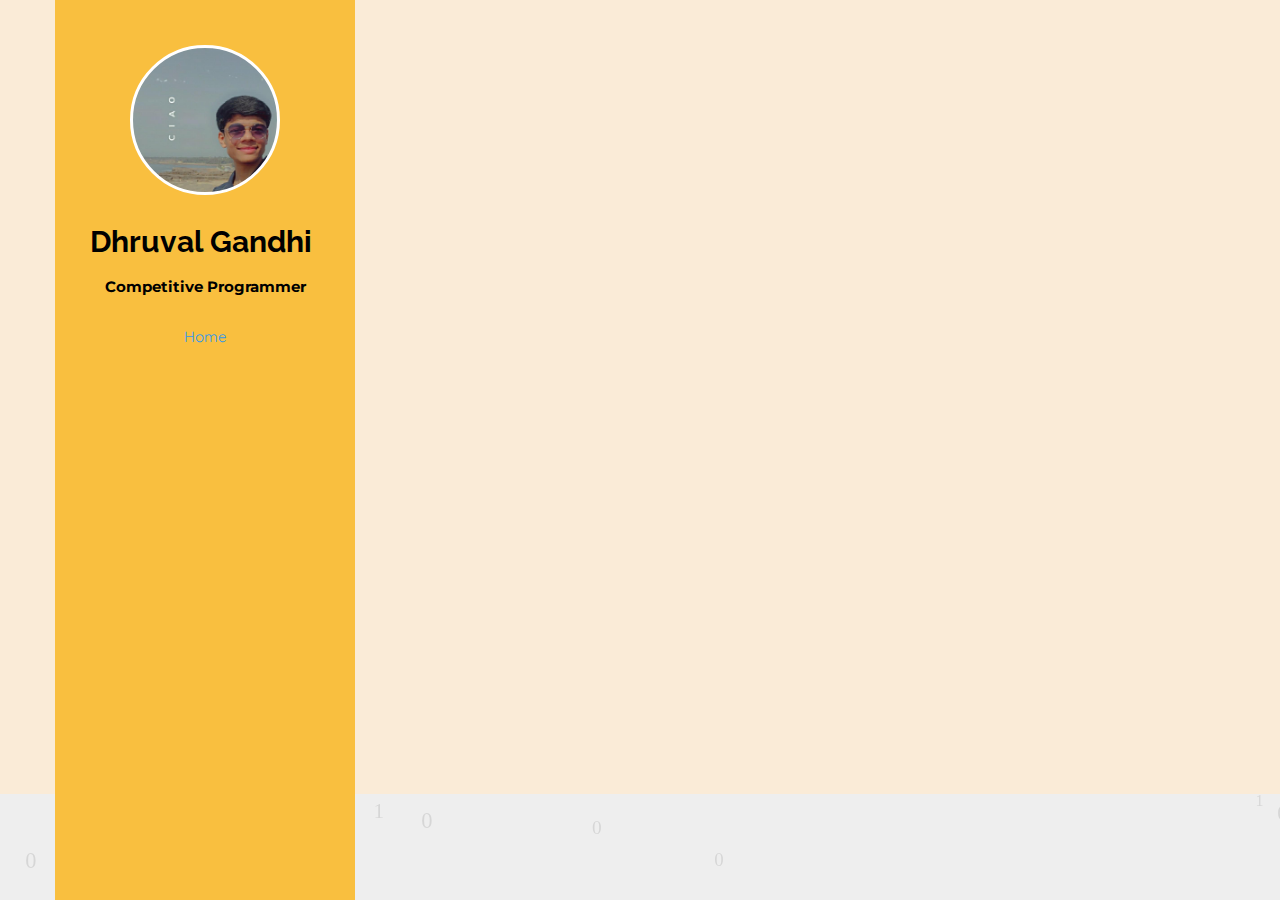
<file: competitiveProgramming.html>
<!DOCTYPE HTML>
<html>
   <head>
      <meta charset="utf-8">
      <meta http-equiv="X-UA-Compatible" content="IE=edge">
      <title>Dhruval Gandhi - Computer Engineer</title>
      <meta name="viewport" content="width=device-width, initial-scale=1">
      <meta name="description" content="Portfolio webpage of Vinay Somawat" />
      <meta name="keywords" content="portfolio,website,personal website,github,projects,computer science and engineering" />
      <meta name="author" content="Vinay Somawat" />
      <!--Social Media icons--> 
      <link rel="stylesheet" href="https://cdnjs.cloudflare.com/ajax/libs/font-awesome/4.7.0/css/font-awesome.min.css">
      <!-- Place favicon.ico and apple-touch-icon.png in the root directory -->
      <link rel="icon" type="image/png" href="logo.png">
      <link href="https://fonts.googleapis.com/css?family=Quicksand:300,400,500,700" rel="stylesheet">
      <link href="https://fonts.googleapis.com/css?family=Playfair+Display:400,400i,700" rel="stylesheet">
      <link href="https://fonts.googleapis.com/css?family=Montserrat|Open+Sans|Raleway&display=swap" rel="stylesheet">
      <!-- Animate.css -->
      <link rel="stylesheet" href="css/animate.css">
      <!-- Bootstrap  -->
      <link rel="stylesheet" href="css/bootstrap.css">
      <!-- Flexslider  -->
      <link rel="stylesheet" href="css/flexslider.css">
      <!-- Flaticons  -->
      <link rel="stylesheet" href="fonts/flaticon/font/flaticon.css">
      <!-- Theme style  -->
      <link rel="stylesheet" href="css/style.css">
      <!-- Modernizr JS -->
      <script src="js/modernizr-2.6.2.min.js"></script>
       <!-----Google adsense code---->
       <script data-ad-client="ca-pub-2147632065762164" async src="https://pagead2.googlesyndication.com/pagead/js/adsbygoogle.js"></script>
   </head>
   <body>
       <canvas id="canvas"></canvas>
      <div id="colorlib-page" style="background-color:antiquewhite;">
         <div class="container-wrap">
            <a href="#" class="js-colorlib-nav-toggle colorlib-nav-toggle" data-toggle="collapse" data-target="#navbar" aria-expanded="false" aria-controls="navbar"><i></i></a> 
            <!----Side bar--->
            <aside id="colorlib-aside" role="complementary" class="border js-fullheight">
               <div class="text-center">
                  <div class="author-img" style="background-image: url(images/me.jpg);"></div>
                  <h1 id="colorlib-logo"><a href="https://dhruval-tech.github.io">Dhruval Gandhi</a></h1>
                  <p><strong>Competitive Programmer</strong></p>
                  <a href="index.html" data-nav-section="Home">Home</a>

               </div>
            </aside>
            <!----- main page--------->
            <div id="colorlib-main">
               <!------Skills---------------->
               <section class="colorlib-skills" data-section="skills">
                  <div class="colorlib-narrow-content">
                     <div class="row">
                        <div class="col-md-6 col-md-offset-3 col-md-pull-3 animate-box" data-animate-effect="fadeInLeft">
                           <!--	<span class="heading-meta">My Specialty</span> -->
                           <h2>Programming Profiles</h2>
                           <hr>
                        </div>
                     </div>
                     <div class="row">
                        <div class="col-md-6 animate-box" data-animate-effect="fadeInLeft">
                           <div class="progress-wrap">
                              <strong>
                                 <a href="https://www.codechef.com/users/dhruval_610">
                                    <p style="color:firebrick">Codechef</p>
                                 </a>
                              </strong>
                           </div>
                        </div>
                        <div class="col-md-6 animate-box" data-animate-effect="fadeInRight">
                           <div class="progress-wrap">
                              <strong>
                                 <a href="https://leetcode.com/dhruvalgandhi2000/">
                                    <p style="color:gray">LeetCode</p>
                                 </a>
                              </strong>
                           </div>
                        </div>
                        <div class="col-md-6 animate-box" data-animate-effect="fadeInRight">
                           <div class="progress-wrap">
                              <strong>
                                 <a href=https://codeforces.com/profile/dhruval610">
                                    <p style="color:blue">Codeforces</p>
                                 </a>
                              </strong>
                           </div>
                        </div>
                        <div class="col-md-6 animate-box" data-animate-effect="fadeInRight">
                           <div class="progress-wrap">
                              <strong>
                                 <a href="https://stackoverflow.com/users/10794816/dhruval-gandhi">
                                    <p style="color:darkorange">StackOverflow</p>
                                 </a>
                              </strong>
                           </div>
                        </div>
                        <div class="col-md-6 animate-box" data-animate-effect="fadeInLeft">
                           <div class="progress-wrap">
                              <strong>
                                 <a href="https://auth.geeksforgeeks.org/user/dhruvalgandhi2000/profile">
                                    <p style="color:darkgreen">Geekforgeeks</p>
                                 </a>
                              </strong>
                           </div>
                        </div>
                        <div class="col-md-6 animate-box" data-animate-effect="fadeInRight">
                           <div class="progress-wrap">
                              <strong>
                                 <a href="https://www.hackerearth.com/@dhruval17">
                                    <p style="color:dimgrey">HackerEarth</p>
                                 </a>
                              </strong>
                           </div>
                        </div>
                        <div class="col-md-6 animate-box" data-animate-effect="fadeInLeft">
                           <div class="progress-wrap">
                              <strong>
                                 <a href="https://www.hackerrank.com/dhruval610">
                                    <p style="color:forestgreen">HackerRank</p>
                                 </a>
                              </strong>
                           </div>
                        </div>
                        <div class="col-md-6 animate-box" data-animate-effect="fadeInRight">
                           <div class="progress-wrap">
                              <strong>
                                 <a href="https://github.com/dhruval-tech">
                                    <p style="color:black">GitHub</p>
                                 </a>
                              </strong>
                           </div>
                        </div>
                     </div>
                  </div>
               </section>
               <section class="colorlib-skills" data-section="skills">
                  <div class="colorlib-narrow-content">
                     <div class="row">
                        <div class="col-md-6 col-md-offset-3 col-md-pull-3 animate-box" data-animate-effect="fadeInLeft">
                           <!--	<span class="heading-meta">My Specialty</span> -->
                           <h2>Technical Writing Profiles</h2>
                           <hr>
                        </div>
                     </div>
                     <div class="row">
                        <div class="col-md-6 animate-box" data-animate-effect="fadeInLeft">
                           <div class="progress-wrap">
                              <strong>
                                 <a href="https://www.quora.com/profile/Dhruval-Gandhi-5">
                                    <p style="color:darkred">Quora</p>
                                 </a>
                              </strong>
                           </div>
                        </div>
                        <div class="col-md-6 animate-box" data-animate-effect="fadeInRight">
                           <div class="progress-wrap">
                              <strong>
                                 <a href="https://medium.com/@vinaysomawat">
                                    <p style="color:green">Medium</p>
                                 </a>
                              </strong>
                           </div>
                        </div>
                     </div>
                  </div>
               </section>
                <section class="colorlib-skills" data-section="skills">
                  <div class="colorlib-narrow-content">
                     <div class="row">
                        <div class="col-md-6 col-md-offset-3 col-md-pull-3 animate-box" data-animate-effect="fadeInLeft">
                           <!--	<span class="heading-meta">My Specialty</span> -->
                           <h2>Social Profiles</h2>
                           <hr>
                        </div>
                     </div>
                     <div class="row">
                        <div class="col-md-6 animate-box" data-animate-effect="fadeInRight">
                           <div class="progress-wrap">
                              <strong>
                                 <a href="https://www.linkedin.com/in/dhruval-gandhi-984882193/">
                                    <p style="color:dodgerblue">Linkedin</p>
                                 </a>
                              </strong>
                           </div>
                        </div>
                        <div class="col-md-6 animate-box" data-animate-effect="fadeInLeft">
                           <div class="progress-wrap">
                              <strong>
                                 <a href="https://www.instagram.com/___dhruval_2000/">
                                    <p style="color:black">Instagram</p>
                                 </a>
                              </strong>
                           </div>
                        </div>
                        <div class="col-md-6 animate-box" data-animate-effect="fadeInRight">
                           <div class="progress-wrap">
                              <strong>
                                 <a href="https://twitter.com/DhruvalGandhi3">
                                    <p style="color:dodgerblue">Twitter</p>
                                 </a>
                              </strong>
                           </div>
                        </div>
                         <div class="col-md-6 animate-box" data-animate-effect="fadeInRight">
                           <div class="progress-wrap">
                              <strong>
                                 <a href="https://www.facebook.com/dhruval.gandhi.75/">
                                    <p style="color:darkblue">Facebook</p>
                                 </a>
                              </strong>
                           </div>
                        </div>
                     </div>
                  </div>
               </section>
            </div>
            <!-- end:colorlib-main -->
         </div>
         <!-- end:container-wrap -->
      </div>
      <!-- end:colorlib-page -->
      <!-- jQuery -->
      <script src="js/jquery.min.js"></script>
      <!-- jQuery Easing -->
      <script src="js/jquery.easing.1.3.js"></script>
      <!-- Bootstrap -->
      <script src="js/bootstrap.min.js"></script>
      <!-- Waypoints -->
      <script src="js/jquery.waypoints.min.js"></script>
      <!-- Flexslider -->
      <script src="js/jquery.flexslider-min.js"></script>
      <!-- Counters -->
      <script src="js/jquery.countTo.js"></script>
      <!-- MAIN JS -->
      <script src="js/main.js"></script>
       <!--canvas js--->
           <script src="js/canvas.js"></script>
   </body>
</html>
</file>
<file: fonts/flaticon/font/flaticon.css>
.flaticons-solid:before {
  font-family: "FlatIcons Solid";
  speak: none;
  font-style: normal;
  font-weight: normal;
  line-height: 1;
  -webkit-font-smoothing: antialiased; }
  
.flaticons-stroke:before {
  font-family: "FlatIcons Stroke";
  speak: none;
  font-style: normal;
  font-weight: normal;
  line-height: 1;
  -webkit-font-smoothing: antialiased; }

[class=^"flaticons-"].A1:before,
[class=^"flaticons-"].paperclip-2:before {
  content: "e000"; }

[class=^"flaticons-"].A2:before {
  content: "e001"; }

[class=^"flaticons-"].A3:before {
  content: "e002"; }

[class=^"flaticons-"].B1:before {
  content: "e003"; }

[class=^"flaticons-"].B2:before {
  content: "e004"; }

[class=^"flaticons-"].B3:before {
  content: "e005"; }

[class=^"flaticons-"].C1:before {
  content: "e006"; }

[class=^"flaticons-"].C2:before {
  content: "e007"; }

[class=^"flaticons-"].C3:before {
  content: "e008"; }
</file>
<file: css/style.css>
@font-face {
  font-family: 'icomoon';
  src: url("../fonts/icomoon/icomoon.eot?srf3rx");
  src: url("../fonts/icomoon/icomoon.eot?srf3rx#iefix") format("embedded-opentype"), url("../fonts/icomoon/icomoon.ttf?srf3rx") format("truetype"), url("../fonts/icomoon/icomoon.woff?srf3rx") format("woff"), url("../fonts/icomoon/icomoon.svg?srf3rx#icomoon") format("svg");
  font-weight: normal;
  font-style: normal; }

/* =======================================================
*
* 	Template Style 
*	Edit this section
*
* ======================================================= */
body {
  font-family: "Quicksand", Arial, sans-serif;
  font-weight: 400;
  font-size: 15px;
  line-height: 1.8;
  color: antiquewhite; }
  @media screen and (max-width: 992px) {
    body {
      font-size: 16px; } 
      h2{
          text-align: center;
      }
canvas {
  background: #EEE;
  position: fixed;
  top: 0;
  left: 0;
}}
canvas {
  background: #EEE;
  position: fixed;
  top: 0;
  left: 0;
}

a {
  color: #2c98f0;
  -webkit-transition: 0.5s;
  -o-transition: 0.5s;
  transition: 0.5s; }
  a:hover, a:active, a:focus {
    color: #2c98f0;
    outline: none;
    text-decoration: none !important; }

p {
  margin-bottom: 1.5em;
    color: black;
    font-family: 'Montserrat', sans-serif;
}
x{
    margin-bottom: 1.5em;
    background-color:darkkhaki;
    color: black;
    backface-visibility: visible;
}

h1, h4, h5, h6 {
  color: #000;
  font-family: "Playfair Display", Georgia, serif;
  font-weight: 400;
  margin: 0 0 30px 0; }

h2{
    color: #000;
  font-family: "Playfair Display", Georgia, serif;
  font-weight: 200;
  margin: 0 0 20px 0;
}
h3{
    color: #000;
  font-family: "Playfair Display", Georgia, serif;
  font-weight: 200;
  margin: 0 0 30px 0;
}

figure {
  margin-bottom: 2.5em;
  float: left;
  width: 100%; }
  figure figcaption {
    font-size: 16px;
    width: 80%;
    margin: 20px auto 0px auto;
    color: #b3b3b3;
    font-style: italic;
    font-family: "Quicksand", Arial, sans-serif; }
    @media screen and (max-width: 480px) {
      figure figcaption {
        width: 100%; } }

::-webkit-selection {
  color: #fff;
  background: #2c98f0; }

::-moz-selection {
  color: #fff;
  background: #2c98f0; }

::selection {
  color: #fff;
  background: #2c98f0; }

#colorlib-page {
  width: 100%;
  overflow: hidden;
  position: relative; }

#colorlib-aside {
  padding-top: 3em;
  padding-bottom: 1px;
  float:left;
  width: 300px;
  position: fixed;
  z-index: 1001;
    background-color: #f9bf3f;
  -webkit-transition: 0.5s;
  -o-transition: 0.5s;
  transition: 0.5s; }
  @media screen and (max-width: 768px) {
    #colorlib-aside {
      width: 300px;
      -moz-transform: translateX(-300px);
      -webkit-transform: translateX(-300px);
      -ms-transform: translateX(-300px);
      -o-transform: translateX(-300px);
      transform: translateX(-300px);
      padding-top: 4em;
	  background-color: #f9bf3f;
        height: auto;
      } }
  #colorlib-aside .author-img {
    width: 150px;
    height: 150px;
    margin: 0 auto;
    margin-bottom: 30px;
    -webkit-border-radius: 50%;
    -moz-border-radius: 50%;
    -ms-border-radius: 50%;
    border-radius: 50%;
    border: 3px solid white;}
#colorlib-aside h1{
    color: #000;
  font-family: 'Raleway', sans-serif;
}
  #colorlib-aside .position {
    display: block;
    margin-bottom: 2em;
    font-size: 12px;
    text-transform: uppercase; }
  #colorlib-aside #colorlib-logo {
    text-align: right;
    font-weight: 700;
    font-size: 30px;
    margin-bottom: .5em;
    display: block;
    width: 100%; }
    #colorlib-aside #colorlib-logo a {
      display: block;
      text-align: center;
      color: #000;
      padding-right: .3em;}
  #colorlib-aside #colorlib-main-menu {
    display: block;
    width: 100%; }
    #colorlib-aside #colorlib-main-menu .collapse {
      display: block !important; }
    #colorlib-aside #colorlib-main-menu ul {
      text-align: center;
      margin: 0;
      padding: 0; }
      @media screen and (max-width: 768px) {
        #colorlib-aside #colorlib-main-menu ul {
          margin: 0 0 2em 0; } }
      #colorlib-aside #colorlib-main-menu ul li {
        margin: 0 0 10px 0;
        padding: 0;
        list-style: none;
        font-size: 12px;
        font-weight: 500;
        text-transform: uppercase;
        letter-spacing: 1px; }
        #colorlib-aside #colorlib-main-menu ul li a {
          color: rgba(0, 0, 0, 0.7);
          text-decoration: none;
          position: relative;
          padding: 10px 0;
          font-family: "Quicksand", Arial, sans-serif;
          -webkit-transition: 0.3s;
          -o-transition: 0.3s;
          transition: 0.3s; }
          #colorlib-aside #colorlib-main-menu ul li a:after {
            content: "";
            position: absolute;
            height: 1px;
            bottom: 7px;
            left: 0;
            right: 0;
            background-color: #2c98f0;
            visibility: hidden;
            -webkit-transform: scaleX(0);
            -moz-transform: scaleX(0);
            -ms-transform: scaleX(0);
            -o-transform: scaleX(0);
            transform: scaleX(0);
            -webkit-transition: all 0.3s cubic-bezier(0.175, 0.885, 0.32, 1.275);
            -moz-transition: all 0.3s cubic-bezier(0.175, 0.885, 0.32, 1.275);
            -ms-transition: all 0.3s cubic-bezier(0.175, 0.885, 0.32, 1.275);
            -o-transition: all 0.3s cubic-bezier(0.175, 0.885, 0.32, 1.275);
            transition: all 0.3s cubic-bezier(0.175, 0.885, 0.32, 1.275); }
          #colorlib-aside #colorlib-main-menu ul li a:hover {
            text-decoration: none;
            color: black; }
            #colorlib-aside #colorlib-main-menu ul li a:hover:after {
              visibility: visible;
              -webkit-transform: scaleX(1);
              -moz-transform: scaleX(1);
              -ms-transform: scaleX(1);
              -o-transform: scaleX(1);
              transform: scaleX(1); }
        #colorlib-aside #colorlib-main-menu ul li.active a {
          color: #2c98f0; }
          #colorlib-aside #colorlib-main-menu ul li.active a:after {
            visibility: visible;
            -webkit-transform: scaleX(1);
            -moz-transform: scaleX(1);
            -ms-transform: scaleX(1);
            -o-transform: scaleX(1);
            transform: scaleX(1); }
  #colorlib-aside .colorlib-footer {
    font-size: 20px;
    text-align: center;
    font-weight: 400;
    color: rgba(0, 0, 0, 0.5);
    padding: 0 20px;
    width: 100%;}
    @media screen and (max-width: 768px) {
      #colorlib-aside .colorlib-footer {
        position: fixed;
        height: auto;} }
    #colorlib-aside .colorlib-footer span {
      display: block;}
    #colorlib-aside .colorlib-footer ul {
      padding: 0 20px;
      margin: 0 0 10px 0; }
      #colorlib-aside .colorlib-footer ul li {
        padding: 0 20px;
        margin: 0 0 10px 0;
        display: inline;
        list-style: none; }
#colorlib-aside .colorlib-footer h3 {
    font-family:inherit;
          padding: 4px; }
#colorlib-aside .colorlib-footer h3 a
{
    color: #FF722C;
    font-size: 18px;
}
#rcorners2 {
    border-radius: 15px;
  background: black;
  padding: 20px; 
  width: 50%;
  height: 40px; 
}
        #colorlib-aside .colorlib-footer ul li a {
          color: rgba(255, 255, 255, 0.3);
          padding: 4px; }
          #colorlib-aside .colorlib-footer ul li a:hover, #colorlib-aside .colorlib-footer ul li a:active, #colorlib-aside .colorlib-footer ul li a:focus {
            text-decoration: none;
            outline: none;
            color: black; }

.container-wrap {
  max-width: 1170px;
  margin: 0 auto; }

#colorlib-main {
  width: calc(100% - 300px);
  float: right;
  -webkit-transition: 0.5s;
  -o-transition: 0.5s;
  transition: 0.5s; }
  @media screen and (max-width: 768px) {
    #colorlib-main {
      width: 100%;
      padding: 0 1em; } }

#colorlib-hero {
  min-height: 500px;
  background: #fff url(../images/loader.gif) no-repeat center center;
  width: 100%;
  float: left;
  margin-bottom: 10em;
  clear: both; }
  #colorlib-hero .flexslider {
    border: none;
    z-index: 1;
    margin-bottom: 0; }
    #colorlib-hero .flexslider .slides {
      position: relative;
      overflow: visible; }
      #colorlib-hero .flexslider .slides li {
        background-repeat: no-repeat;
        background-size: cover;
        background-position: bottom center;
        min-height: 400px;
        position: relative; }
    #colorlib-hero .flexslider .flex-control-nav {
      bottom: 20px;
      z-index: 1000;
      left: 20px;
      float: left;
      width: auto; }
      @media screen and (max-width: 768px) {
        #colorlib-hero .flexslider .flex-control-nav {
          right: 20px;
          top: 100px; } }
      #colorlib-hero .flexslider .flex-control-nav li {
        display: block;
        margin-bottom: 10px; }
        #colorlib-hero .flexslider .flex-control-nav li a {
          background: rgba(0, 0, 0, 0.5);
          -webkit-box-shadow: none;
          box-shadow: none;
          width: 12px;
          height: 12px;
          cursor: pointer; }
          #colorlib-hero .flexslider .flex-control-nav li a.flex-active {
            cursor: pointer;
            background: transparent;
            border: 2px solid #2c98f0; }
    #colorlib-hero .flexslider .flex-direction-nav {
      display: none; }
    #colorlib-hero .flexslider .slider-text {
      display: table;
      opacity: 0;
      min-height: 500px;
      z-index: 9; }
      #colorlib-hero .flexslider .slider-text > .slider-text-inner {
        display: table-cell;
        vertical-align: middle;
        min-height: 700px;
        padding: 2.5em;
        position: relative; }
        @media screen and (max-width: 768px) {
          #colorlib-hero .flexslider .slider-text > .slider-text-inner {
            text-align: center; } }
        #colorlib-hero .flexslider .slider-text > .slider-text-inner h1, #colorlib-hero .flexslider .slider-text > .slider-text-inner h2 {
          margin: 0;
          padding: 0;
          color: black;
          font-family: "Playfair Display", Georgia, serif; }
        #colorlib-hero .flexslider .slider-text > .slider-text-inner h1 {
          margin-bottom: 20px;
          font-size: 60px;
          line-height: 1.3;
          font-weight: 700; }
          @media screen and (max-width: 768px) {
            #colorlib-hero .flexslider .slider-text > .slider-text-inner h1 {
              font-size: 28px; } }
        #colorlib-hero .flexslider .slider-text > .slider-text-inner h2 {
          font-size: 10px;
          line-height: 1.5;
          margin-bottom: 30px;
          font-weight: 300;
          font-family: "Quicksand", Arial, sans-serif; }
          #colorlib-hero .flexslider .slider-text > .slider-text-inner h2 a {
            color: rgba(44, 152, 240, 0.8);
            border-bottom: 1px solid rgba(44, 152, 240, 0.7); }
        #colorlib-hero .flexslider .slider-text > .slider-text-inner .heading-section {
          font-size: 50px; }
          @media screen and (max-width: 768px) {
            #colorlib-hero .flexslider .slider-text > .slider-text-inner .heading-section {
              font-size: 30px; } }
        #colorlib-hero .flexslider .slider-text > .slider-text-inner s
.colorlib-lead {
          font-size: 20px;
          color: #fff; }
        #colorlib-hero .flexslider .slider-text > .slider-text-inner p {
          margin-bottom: 0; }
        #colorlib-hero .flexslider .slider-text > .slider-text-inner .btn {
          font-size: 12px;
          text-transform: uppercase;
          letter-spacing: 2px;
          color: #000;
          padding: 10px 15px !important;
          border: none;
          font-weight: 400; }
          #colorlib-hero .flexslider .slider-text > .slider-text-inner .btn.btn-learn {
            color: #000;
            border: 1px solid #000;
            background: transparent !important; }
            #colorlib-hero .flexslider .slider-text > .slider-text-inner .btn.btn-learn:hover {
              background: transparent !important;
              border: 1px solid #000 !important; }
          @media screen and (max-width: 768px) {
            #colorlib-hero .flexslider .slider-text > .slider-text-inner .btn {
              width: 100%; } }

body.offcanvas {
  overflow-x: hidden; }
  body.offcanvas #colorlib-aside {
    -moz-transform: translateX(0);
    -webkit-transform: translateX(0);
    -ms-transform: translateX(0);
    -o-transform: translateX(0);
    transform: translateX(0);
    width: 300px;
    background-color: #f9bf3f;
    z-index: 999;
    position: fixed; }
  body.offcanvas #colorlib-main, body.offcanvas .colorlib-nav-toggle {
    top: 0;
    -moz-transform: translateX(300px);
    -webkit-transform: translateX(300px);
    -ms-transform: translateX(300px);
    -o-transform: translateX(300px);
    transform: translateX(300px); }

.colorlib-narrow-content {
  padding: 0 4.5em; }
  @media screen and (max-width: 878px) {
    .colorlib-narrow-content {
        width: 100%;
      padding: 0 1em; } }

.no-gutters {
  margin: 0;
  padding: 0; }

.colorlib-experience,
.colorlib-skills,
.colorlib-education,
.colorlib-blog,
.colorlib-work,
.colorlib-about,
.colorlib-installation,
.colorlib-services,
.colorlib-footer,
.colorlib-contact{
  padding-top: 5em;
  padding-bottom: 0em;
  clear: both;
  width: 100%;
  display: block; }
  @media screen and (max-width: 768px) {
    .colorlib-experience,
    .colorlib-skills,
    .colorlib-education,
    .colorlib-blog,
    .colorlib-work,
    .colorlib-about,
    .colorlib-installation,
    .colorlib-services,
      .colorlib-contact{
      padding-top: 2em;
      padding-bottom: 0em; } }


#colorlib-footer2 {
    background: black;
    width: 100%;
    padding-bottom: 3em;
    padding-top: 2em;
    padding-right: 2em;
    
}
#colorlib-footer2 .h2{
    color: red;
    text-align: center;
}

.author-img {
  background-size: cover;
  background-position: center center;
  background-repeat: no-repeat;
  position: relative; }

.colorlib-heading {
  font-size: 18px;
  margin-bottom: 2em;
  font-weight: 700;
  text-transform: uppercase;
  letter-spacing: 5px;
  line-height: 1.8;
  position: relative; }
  .colorlib-heading span {
    display: block; }
  @media screen and (max-width: 768px) {
    .colorlib-heading {
      margin-bottom: 2em; } }

.heading-meta {
  margin-bottom: 15px;
  display: block;
  font-size: 10px;
  text-transform: uppercase;
  color: #999999;
  font-weight: 500;
  letter-spacing: 5px; }

.about-img {
  width: 100%;
  height: 600px;
  margin-bottom: 10px;
margin-left: 10px;}

.about-desc h3 {
  font-size: 18px;
  text-transform: uppercase;
  letter-spacing: 5px;
  font-weight: 500; }

.about-desc h1 {
  font-size: 38px;
  font-weight: 400;
font-family: "Montserrat", Georgia, serif;}

.hire {
  padding: 2em;
  background: #f9bf3f; }
  .hire h2 {
    line-height: 1.5; }
  .hire .btn-hire {
    color: #000;
    text-transform: uppercase;
    letter-spacing: 1px;
    bordeR: 1px solid #000;
    padding: 2px 10px; }

.fancy-collapse-panel .panel-default > .panel-heading {
  padding: 0; }

<!-----projectcss------------>
#projects {
  padding: 50px 15px;
  border-bottom: 1px solid #dcd9d9;
  text-align: center
}

#projects h2 {
  color: #374054;
  margin-bottom: 50px
}

.project {
  position: relative;
  max-width: 900px;
  margin: 0 auto 30px auto;
  overflow: hidden;
  background: #fff;
  border-radius: 4px
}

.project-image {
  float: left
}

.project-info {
  position: absolute;
  top: 50%;
  transform: translateY(-50%);
  margin-left: 300px;
  padding: 15px
}

.project-info h3 {
  font-size: 1.5em;
  font-weight: 300;
  color: #374054;
  margin: 0 0 15px 0
}

.project-info p {
  color: #74808a;
  margin: 0 0 15px 0;
  font-size: 0.9em
}

.no-image .project-info {
  position: relative;
  margin: 0;
  padding: 30px 15px;
  transform: none
}

#more-projects {
  display: none
}


.panel-heading a {
  padding: 20px 25px;
  display: block;
  width: 100%;
  font-weight: 500;
  font-size: 14px;
  letter-spacing: 1px;
  text-transform: uppercase;
  font-family: "Quicksand", Arial, sans-serif;
  background-color: #2c98f0;
  color: #fff;
  position: relative;
  -webkit-box-shadow: none !important;
  -moz-box-shadow: none !important;
  -ms-box-shadow: none !important;
  -o-box-shadow: none !important;
  box-shadow: none !important; }

.panel {
  -webkit-box-shadow: none !important;
  -moz-box-shadow: none !important;
  -ms-box-shadow: none !important;
  -o-box-shadow: none !important;
  box-shadow: none !important;
  border: none; }

.panel-heading a:after {
  font-family: "icomoon";
  content: "\e115";
  position: absolute;
  right: 20px;
  font-size: 14px;
  font-weight: 400;
  top: 50%;
  line-height: 1;
  margin-top: -7px; }

.panel-heading a.collapsed:after {
  content: "\e114"; }

.panel-heading a.collapsed {
  background: #f2f3f7;
  border: 1px solid #e6e6e6 !important;
  color: #333333; }

.panel-body {
  padding: 1.5em;
  margin-top: 5px;
  border: 1px solid #e6e6e6 !important; }

.timeline-centered {
  position: relative;
  margin-bottom: 30px; }

.timeline-centered:before, .timeline-centered:after {
  content: " ";
  display: table; }

.timeline-centered:after {
  clear: both; }

.timeline-centered:before, .timeline-centered:after {
  content: " ";
  display: table; }

.timeline-centered:after {
  clear: both; }

.timeline-centered:before {
  content: '';
  position: absolute;
  display: block;
  width: 4px;
  background: #f9bf3f;
  top: 20px;
  bottom: 20px;
  margin-left: 29px; }

.timeline-centered .timeline-entry {
  position: relative;
  margin-top: 5px;
  margin-left: 30px;
  margin-bottom: 10px;
  clear: both; }

.timeline-centered .timeline-entry .timeline-entry-inner {
  position: relative;
  margin-left: -20px; }

.timeline-centered .timeline-entry .timeline-entry-inner .timeline-icon {
  display: block;
  width: 40px;
  height: 40px;
  background: #2c98f0;
  -webkit-border-radius: 50%;
  -moz-border-radius: 50%;
  -ms-border-radius: 50%;
  border-radius: 50%;
  text-align: center;
  -moz-box-shadow: 0 0 0 5px #f2f3f7;
  -webkit-box-shadow: 0 0 0 5px #f2f3f7;
  box-shadow: 0 0 0 5px #f2f3f7;
  line-height: 40px;
  float: left; }
  .timeline-centered .timeline-entry .timeline-entry-inner .timeline-icon i {
    color: #fff; }
  .timeline-centered .timeline-entry .timeline-entry-inner .timeline-icon.color-2 {
    background: #ec5453; }
  .timeline-centered .timeline-entry .timeline-entry-inner .timeline-icon.color-3 {
    background: #f9bf3f; }
  .timeline-centered .timeline-entry .timeline-entry-inner .timeline-icon.color-4 {
    background: #a84cb8; }
  .timeline-centered .timeline-entry .timeline-entry-inner .timeline-icon.color-5 {
    background: #2fa499; }
  .timeline-centered .timeline-entry .timeline-entry-inner .timeline-icon.color-none {
    background: #fff;
    width: 20px;
    height: 20px;
    margin-left: 10px; }

.timeline-centered .timeline-entry .timeline-entry-inner .timeline-label {
  position: relative;
  background: #f9bf3f;
  padding: 1.5em;
  margin-left: 60px;
  -webkit-background-clip: padding-box;
  -moz-background-clip: padding;
  background-clip: padding-box; }

.timeline-centered .timeline-entry .timeline-entry-inner .timeline-label:after {
  content: '';
  display: block;
  position: absolute;
  width: 0;
  height: 0;
  border-style: solid;
  border-width: 9px 9px 9px 0;
  border-color: transparent #f2f3f7 transparent transparent;
  left: 0;
  top: 10px;
  margin-left: -9px; }

.timeline-centered .timeline-entry .timeline-entry-inner .timeline-label p + p {
  margin-top: 15px; }

.timeline-centered .timeline-entry .timeline-entry-inner .timeline-label h2 {
  font-size: 20px;
  font-family: "Quicksand", Arial, sans-serif;
  font-weight: 500; }

.timeline-centered .timeline-entry .timeline-entry-inner .timeline-label h2 a {
  color: #000; }

.timeline-centered .timeline-entry .timeline-entry-inner .timeline-label h2 span {
  -webkit-opacity: .4;
  -moz-opacity: .4;
  opacity: .4;
  -ms-filter: alpha(opacity=40);
  filter: alpha(opacity=40);
  font-size: 16px; }

.services {
  margin-bottom: 30px;
  padding: 1.5em;
  -webkit-box-shadow: 0px 0px 56px -8px rgba(0, 0, 0, 0.17);
  -moz-box-shadow: 0px 0px 56px -8px rgba(0, 0, 0, 0.17);
  -ms-box-shadow: 0px 0px 56px -8px rgba(0, 0, 0, 0.17);
  -o-box-shadow: 0px 0px 56px -8px rgba(0, 0, 0, 0.17);
  box-shadow: 0px 0px 56px -8px rgba(0, 0, 0, 0.17);
  border-bottom: 2px solid #2c98f0; }
  .services .icon2 {
    display: block;
    margin-bottom: 20px; }
    .services .icon2 i {
      font-size: 30px;
      color: #2c98f0; }
  .services h3 {
    font-family: "Quicksand", Arial, sans-serif;
    font-size: 16px;
    font-weight: 500; }
  .services.color-2 {
    border-bottom: 2px solid #ec5453; }
    .services.color-2 .icon2 i {
      color: #ec5453; }
  .services.color-3 {
    border-bottom: 2px solid #f9bf3f; }
    .services.color-3 .icon2 i {
      color: #f9bf3f; }
  .services.color-4 {
    border-bottom: 2px solid #a84cb8; }
    .services.color-4 .icon2 i {
      color: #a84cb8; }
  .services.color-5  {
    border-bottom: 2px solid #2fa499; }

  .services.color-5 .icon2 i {
    color: #2fa499; }
  .services.color-6 {
    border-bottom: 2px solid #4054b2; }
.services.color-6 .icon2 i {
    color: #4054b2; }

.services {
  margin-bottom: 80px;
  position: relative;
  z-index: 0; }
  @media screen and (max-width: 768px) {
    .services {
      margin-bottom: 4em; } }
  .services .icon {
    position: absolute;
    top: -20px;
    left: 0;
    right: 0;
    width: 100px;
    height: 50px;
    display: table;
    margin: 0 auto;
    background: #2c98f0; }
    .services .icon:before, .services .icon:after {
      position: absolute;
      left: 0;
      right: 0;
      content: ''; }
    .services .icon:before {
      top: -30px;
      width: 0;
      height: 0;
      border-style: solid;
      border-width: 0 50px 30px 50px;
      border-color: transparent transparent #2c98f0 transparent; }
    .services .icon:after {
      bottom: -30px;
      width: 0;
      height: 0;
      border-style: solid;
      border-width: 30px 50px 0 50px;
      border-color: #2c98f0 transparent transparent transparent; }
    .services .icon i {
      font-size: 30px;
      color: #fff;
      z-index: 1;
      display: table-cell;
      vertical-align: middle; }
  .services .desc {
    margin-top: 60px; }
    .services .desc h3 {
      font-size: 16px;
      font-weight: 700;
      text-transform: uppercase; }
  .services.color-2 .icon {
    background: #ec5453; }
    .services.color-2 .icon:before {
      border-color: transparent transparent #ec5453 transparent; }
    .services.color-2 .icon:after {
      border-color: #ec5453 transparent transparent transparent; }
  .services.color-3 .icon {
    background: #f9bf3f; }
    .services.color-3 .icon:before {
      border-color: transparent transparent #f9bf3f transparent; }
    .services.color-3 .icon:after {
      border-color: #f9bf3f transparent transparent transparent; }
  .services.color-4 .icon {
    background: #a84cb8; }
    .services.color-4 .icon:before {
      border-color: transparent transparent #a84cb8 transparent; }
    .services.color-4 .icon:after {
      border-color: #a84cb8 transparent transparent transparent; }
  .services.color-5 .icon {
    background: #2fa499; }
    .services.color-5 .icon:before {
      border-color: transparent transparent #2fa499 transparent; }
    .services.color-5 .icon:after {
      border-color: #2fa499 transparent transparent transparent; }
  .services.color-6 .icon {
    background: #4054b2; }
    .services.color-6 .icon:before {
      border-color: transparent transparent #4054b2 transparent; }
    .services.color-6 .icon:after {
      border-color: #4054b2 transparent transparent transparent; }

.progress-wrap h3 {
  font-size: 16px;
  font-family: "Quicksand", Arial, sans-serif;
  margin-bottom: 10px; }

.progress {
  height: 6px;
  -webkit-box-shadow: none;
  box-shadow: none;
  background: #f2f3f7;
  overflow: visible; }

.progress-bar {
  background: #2c98f0;
  -webkit-box-shadow: none;
  box-shadow: none;
  font-size: 12px;
  line-height: 1.2;
  color: #000;
  font-weight: 600;
  text-align: right;
  position: relative;
  overflow: visible;
  -webkit-border-radius: 8px;
  -moz-border-radius: 8px;
  -ms-border-radius: 8px;
  border-radius: 8px; }
  .progress-bar:after {
    position: absolute;
    top: -2px;
    right: 0;
    width: 10px;
    height: 10px;
    content: '';
    background: #2c98f0;
    -webkit-border-radius: 50%;
    -moz-border-radius: 50%;
    -ms-border-radius: 50%;
    border-radius: 50%; }
  .progress-bar span {
    position: absolute;
    top: -22px;
    right: -32px; }
  .progress-bar.color-1 {
    background: #2c98f0; }
    .progress-bar.color-1:after {
      background: #2c98f0; }
    .progress-bar.color-1 span {
      color: #2c98f0; }
  .progress-bar.color-2 {
    background: #ec5453; }
    .progress-bar.color-2:after {
      background: #ec5453; }
    .progress-bar.color-2 span {
      color: #ec5453;
padding-top: 2px;}


  .progress-bar.color-3 {
    background: #f9bf3f; }
    .progress-bar.color-3:after {
      background: #f9bf3f; }
    .progress-bar.color-3 span {
      color: #f9bf3f; }
  .progress-bar.color-4 {
    background: #a84cb8; }
    .progress-bar.color-4:after {
      background: #a84cb8; }
    .progress-bar.color-4 span {
      color: #a84cb8; }
  .progress-bar.color-5 {
    background: #2fa499; }
    .progress-bar.color-5:after {
      background: #2fa499; }
    .progress-bar.color-5 span {
      color: #2fa499; }
  .progress-bar.color-6 {
    background: #4054b2; }
    .progress-bar.color-6:after {
      background: #4054b2; }
    .progress-bar.color-6 span {
      color: #4054b2; }
.progress-bar.color-7 {
    background: #ec5453; }
    .progress-bar.color-7:after {
      background: #ec5453; }
    .progress-bar.color-7 span {
      color: #ec5453; }
  .progress-bar.color-8 {
    background: #f9bf3f; }
    .progress-bar.color-8:after {
      background: #f9bf3f; }
    .progress-bar.color-8 span {
      color: #f9bf3f; }
  .progress-bar.color-9 {
    background: #a84cb8; }
    .progress-bar.color-9:after {
      background: #a84cb8; }
    .progress-bar.color-9 span {
      color: #a84cb8; }
.progress-wrap h3{
	padding-bottom: 14px;
}
.colorlib-feature {
  text-align: left;
  width: 100%;
  float: left;
  margin-bottom: 20px;
  position: relative; }
  .colorlib-feature .colorlib-icon {
    position: absolute;
    top: 0;
    left: 0;
    width: 50px;
    height: 50px;
    display:table;
    text-align: center;
    background: #f2f3f7;
    -webkit-border-radius: 2px;
    -moz-border-radius: 2px;
    -ms-border-radius: 2px;
    border-radius: 2px; }
    .colorlib-feature .colorlib-icon i {
      display: table-cell;
      vertical-align: middle;
      color: #2c98f0;
      font-size: 20px;
      height: 50px; }
      @media screen and (max-width: 1200px) {
        .colorlib-feature .colorlib-icon i {
          font-size: 20px; } }
  .colorlib-feature .colorlib-text {
    padding-left: 60px;
    width: 100%; }
    .colorlib-feature .colorlib-text h2, .colorlib-feature .colorlib-text h3 {
      margin: 0;
      padding: 0; }
    .colorlib-feature .colorlib-text h3 {
      font-weight: 500;
      margin-bottom: 20px;
      color: rgba(0, 0, 0, 0.7);
      font-size: 14px;
      letter-spacing: 3px;
      text-transform: uppercase; }
  .colorlib-feature.colorlib-feature-sm .colorlib-text {
    margin-top: 10px; }
  .colorlib-feature.colorlib-feature-sm .colorlib-icon i {
    color: #2c98f0;
    font-size: 20px; }
    @media screen and (max-width: 1200px) {
      .colorlib-feature.colorlib-feature-sm .colorlib-icon i {
        font-size: 28px; } }

.blog-entry {
  width: 100%;
  float: left;
  background: #fff;
  margin-bottom: 2em; }
  @media screen and (max-width: 768px) {
    .blog-entry {
      margin-bottom: 3em; } }
  .blog-entry .blog-img {
    width: 100%;
    float: left;
    overflow: hidden;
    position: relative;
    z-index: 1;
    margin-bottom: 25px; }
    .blog-entry .blog-img img {
      position: relative;
      max-width: 100%;
      -webkit-transform: scale(1);
      -moz-transform: scale(1);
      -ms-transform: scale(1);
      -o-transform: scale(1);
      transform: scale(1);
      -webkit-transition: 0.3s;
      -o-transition: 0.3s;
      transition: 0.3s; }
  .blog-entry .desc h3 {
    font-size: 16px;
    margin-bottom: 25px;
    line-height: auto;
    font-weight: 500;
    letter-spacing: 0.5px;
    font-family: "Quicksand", Arial, sans-serif; }
    .blog-entry .desc h3 a {
      color: #000;
      text-decoration: none; }
  .blog-entry .desc span {
    display: block;
    margin-bottom: 20px;
    font-size: 12px;
    color: rgba(0, 0, 0, 0.4) !important;
    text-transform: uppercase;
    letter-spacing: 1px;
    font-weight: 400; }
    .blog-entry .desc span small i {
      color: #999999; }
  .blog-entry .desc .lead {
    font-size: 12px;
    text-transform: uppercase;
    letter-spacing: 2px;
    color: #000; }
  .blog-entry:hover .blog-img img {
    -webkit-transform: scale(1.1);
    -moz-transform: scale(1.1);
    -ms-transform: scale(1.1);
    -o-transform: scale(1.1);
    transform: scale(1.1); }

.work-menu span {
  margin-left: 10px; }
  .work-menu span:first-child {
    margin-left: 0; }
  .work-menu span a {
    color: #000; }
    .work-menu span a.active {
      color: #2c98f0; }

.project {
  background-size: cover;
  background-position: center center;
  background-repeat: no-repeat;
  position: relative;
  height: 300px;
  width: 100%;
  display: block;
  margin-bottom: 30px; }
  .project .desc {
    position: absolute;
    top: 0;
    bottom: 0;
    left: 0;
    right: 0;
    background: #2c98f0;
    opacity: 0;
    -webkit-transition: 0.3s;
    -o-transition: 0.3s;
    transition: 0.3s; }
    .project .desc .con {
      padding: 20px;
      display: block;
      position: relative;
      height: 300px; }
      .project .desc .con .icon {
        position: absolute;
        bottom: 20px;
        left: 20px;
        right: 20px; }
        .project .desc .con .icon span {
          display: inline;
          padding-right: 5px; }
          .project .desc .con .icon span a {
            color: #333333;
            padding: 5px;
            background: rgba(255, 255, 255, 0.5);
            -webkit-border-radius: 4px;
            -moz-border-radius: 4px;
            -ms-border-radius: 4px;
            border-radius: 4px; }
        .project .desc .con .icon i {
          font-size: 16px;
          color: #333333; }
    .project .desc h3 {
      font-family: "Quicksand", Arial, sans-serif;
      font-size: 16px;
      font-weight: 500;
      text-transform: uppercase;
      letter-spacing: 1px;
      -webkit-transition: -webkit-transform 0.3s, opacity 0.3s;
      -webkit-transition: opacity 0.3s, -webkit-transform 0.3s;
      transition: opacity 0.3s, -webkit-transform 0.3s;
      -o-transition: transform 0.3s, opacity 0.3s;
      transition: transform 0.3s, opacity 0.3s;
      transition: transform 0.3s, opacity 0.3s, -webkit-transform 0.3s;
      -webkit-transform: translate3d(0, -15px, 0);
      transform: translate3d(0, -15px, 0);
      margin-bottom: 15px; }
      .project .desc h3 a {
        color: #fff; }
    .project .desc span {
      display: block;
      color: rgba(255, 255, 255, 0.7);
      font-size: 13px;
      -webkit-transition: -webkit-transform 0.3s, opacity 0.3s;
      -webkit-transition: opacity 0.3s, -webkit-transform 0.3s;
      transition: opacity 0.3s, -webkit-transform 0.3s;
      -o-transition: transform 0.3s, opacity 0.3s;
      transition: transform 0.3s, opacity 0.3s;
      transition: transform 0.3s, opacity 0.3s, -webkit-transform 0.3s;
      -webkit-transform: translate3d(0, 15px, 0);
      transform: translate3d(0, 15px, 0); }
      .project .desc span a {
        color: #000; }
    @media screen and (max-width: 768px) {
      .project .desc {
        opacity: 1;
        background: rgba(0, 0, 0, 0.4); }
        .project .desc h3 {
          font-style: 28px;
          -webkit-transform: translate3d(0, 0, 0);
          transform: translate3d(0, 0, 0);
          color: #000; }
        .project .desc span {
          -webkit-transform: translate3d(0, 0, 0);
          transform: translate3d(0, 0, 0); } }
  .project:hover .desc {
    opacity: 1; }
    .project:hover .desc h3 {
      -webkit-transform: translate3d(0, 0, 0);
      transform: translate3d(0, 0, 0); }
    .project:hover .desc span {
      -webkit-transform: translate3d(0, 0, 0);
      transform: translate3d(0, 0, 0); }

.btn-load-more {
  width: 100%; }

#colorlib-counter {
  position: relative;
  clear: both;
  margin-bottom: 5em; }

.colorlib-counters {
  padding: 3em 0;
  background-size: cover;
  background-attachment: fixed;
  background-position: center;
align-items: stretch;}
  .colorlib-counters .overlay {
    z-index: 0;
    position: absolute;
    bottom: 0;
    top: 0;
    left: 0;
    right: 0;
    background: rgba(0, 0, 0, 0.4); }
  .colorlib-counters .icon {
    width: 100px;
    height: 100px;
    display: table;
    margin: 0 auto;
    margin-bottom: 20px; }
    .colorlib-counters .icon i {
      display: table-cell;
      vertical-align: middle;
      width: 100px;
      height: 100px;
      font-size: 50px;
      color: #2c98f0;
      background: #fff;
      -webkit-border-radius: 50%;
      -moz-border-radius: 50%;
      -ms-border-radius: 50%;
      border-radius: 50%; }
  .colorlib-counters .counter-wrap {
    border: 1px solid red !important; }
  .colorlib-counters .colorlib-counter {
    font-size: 40px;
    display: block;
    color: white;
    font-family: "Quicksand", Arial, sans-serif;
    width: 100%;
    font-weight: 700;
    margin-bottom: .3em; }
  .colorlib-counters .colorlib-counter-label {
    color: rgba(255, 255, 255, 0.7);
    text-transform: uppercase;
    font-size: 14px;
    letter-spacing: 5px;
    margin-bottom: 2em;
    display: block; }

.colorlib-social {
  padding: 0;
  margin: 0;
  text-align: center; }
  .colorlib-social li {
    padding: 0;
    margin: 0;
    list-style: none;
    display: -moz-inline-stack;
    display: inline-block;
    zoom: 1;
    *display: inline; }
    .colorlib-social li a {
      font-size: 22px;
      color: #000;
      padding: 10px;
      display: -moz-inline-stack;
      display: inline-block;
      zoom: 1;
      *display: inline;
      -webkit-border-radius: 7px;
      -moz-border-radius: 7px;
      -ms-border-radius: 7px;
      border-radius: 7px; }
      @media screen and (max-width: 768px) {
        .colorlib-social li a {
          padding: 10px 8px; } }
      .colorlib-social li a:hover {
        color: #2c98f0; }
      .colorlib-social li a:hover, .colorlib-social li a:active, .colorlib-social li a:focus {
        outline: none;
        text-decoration: none;
        color: #2c98f0; }


#map {
  width: 100%;
  height: 700px; }
  @media screen and (max-width: 768px) {
    #map {
      height: 200px; } }

.colorlib-bg-color {
  background: #fafafa;
  position: relative; }

.pagination {
  padding: 0; }
  .pagination li {
    margin: 2px; }
    .pagination li a {
      color: #000;
      background: transparent;
      color: #000;
      margin: 2px;
      -webkit-border-radius: 0;
      -moz-border-radius: 0;
      -ms-border-radius: 0;
      border-radius: 0; }
      .pagination li a:first-child {
        -webkit-border-radius: 2px;
        -moz-border-radius: 2px;
        -ms-border-radius: 2px;
        border-radius: 2px; }
      .pagination li a:hover, .pagination li a:focus {
        background: #2c98f0;
        color: #fff;
        border: 1px solid #2c98f0; }
      @media screen and (max-width: 768px) {
        .pagination li a {
          padding: 7px 15px; } }
    .pagination li.active a {
      background: #2c98f0;
      border: 1px solid #2c98f0 !important; }
      .pagination li.active a:hover, .pagination li.active a:focus {
        background: #2c98f0;
        color: #fff;
        border: 1px solid #2c98f0 !important; }

.btn {
  margin-right: 4px;
  margin-bottom: 4px;
  font-family: "Quicksand", Arial, sans-serif;
  font-size: 12px;
  font-weight: 400;
  text-transform: uppercase;
  letter-spacing: 1px;
  -webkit-border-radius: 2px;
  -moz-border-radius: 2px;
  -ms-border-radius: 2px;
  border-radius: 2px;
  -webkit-transition: 0.5s;
  -o-transition: 0.5s;
  transition: 0.5s;
  padding: 8px 15px !important; }
  .btn.btn-sm {
    padding: 4px 15px !important; }
  .btn.btn-md {
    padding: 8px 20px !important; }
  .btn.btn-lg {
    padding: 18px 36px !important; }
  .btn:hover, .btn:active, .btn:focus {
    -webkit-box-shadow: none !important;
    box-shadow: none !important;
    outline: none !important; }

.btn-primary {
  background: #2c98f0;
  color: #fff;
  border: 2px solid #2c98f0; }
  .btn-primary:hover, .btn-primary:focus, .btn-primary:active {
    background: #44a4f2 !important;
    border-color: #44a4f2 !important; }
  .btn-primary.btn-outline {
    background: transparent;
    color: #2c98f0;
    border: 2px solid #2c98f0; }
    .btn-primary.btn-outline:hover, .btn-primary.btn-outline:focus, .btn-primary.btn-outline:active {
      background: #2c98f0;
      color: #fff; }

.btn-success {
  background: #5cb85c;
  color: #fff;
  border: 2px solid #5cb85c; }
  .btn-success:hover, .btn-success:focus, .btn-success:active {
    background: #4cae4c !important;
    border-color: #4cae4c !important; }
  .btn-success.btn-outline {
    background: transparent;
    color: #5cb85c;
    border: 2px solid #5cb85c; }
    .btn-success.btn-outline:hover, .btn-success.btn-outline:focus, .btn-success.btn-outline:active {
      background: #5cb85c;
      color: #fff; }

.btn-info {
  background: #5bc0de;
  color: #fff;
  border: 2px solid #5bc0de; }
  .btn-info:hover, .btn-info:focus, .btn-info:active {
    background: #46b8da !important;
    border-color: #46b8da !important; }
  .btn-info.btn-outline {
    background: transparent;
    color: #5bc0de;
    border: 2px solid #5bc0de; }
    .btn-info.btn-outline:hover, .btn-info.btn-outline:focus, .btn-info.btn-outline:active {
      background: #5bc0de;
      color: #fff; }

.btn-warning {
  background: #f0ad4e;
  color: #fff;
  border: 2px solid #f0ad4e; }
  .btn-warning:hover, .btn-warning:focus, .btn-warning:active {
    background: #eea236 !important;
    border-color: #eea236 !important; }
  .btn-warning.btn-outline {
    background: transparent;
    color: #f0ad4e;
    border: 2px solid #f0ad4e; }
    .btn-warning.btn-outline:hover, .btn-warning.btn-outline:focus, .btn-warning.btn-outline:active {
      background: #f0ad4e;
      color: #fff; }

.btn-danger {
  background: #d9534f;
  color: #fff;
  border: 2px solid #d9534f; }
  .btn-danger:hover, .btn-danger:focus, .btn-danger:active {
    background: #d43f3a !important;
    border-color: #d43f3a !important; }
  .btn-danger.btn-outline {
    background: transparent;
    color: #d9534f;
    border: 2px solid #d9534f; }
    .btn-danger.btn-outline:hover, .btn-danger.btn-outline:focus, .btn-danger.btn-outline:active {
      background: #d9534f;
      color: #fff; }

.btn-outline {
  background: none;
  border: 2px solid gray;
  font-size: 16px;
  -webkit-transition: 0.3s;
  -o-transition: 0.3s;
  transition: 0.3s; }
  .btn-outline:hover, .btn-outline:focus, .btn-outline:active {
    -webkit-box-shadow: none;
    box-shadow: none; }

.form-control {
  -webkit-appearance: none;
  -moz-appearance: none;
  appearance: none;
  -webkit-box-shadow: none;
  box-shadow: none;
  background: transparent;
  border: transparent;
  background: #f2f3f7;
  height: 54px;
  font-size: 16px;
  font-weight: 400;
  -webkit-transition: 0.3s;
  -o-transition: 0.3s;
  transition: 0.3s;
  -webkit-border-radius: 0;
  -moz-border-radius: 0;
  -ms-border-radius: 0;
  border-radius: 0; }
  .form-control:active, .form-control:focus {
    outline: none;
    -webkit-box-shadow: none;
    box-shadow: none;
    border-color: transparent;
    background: #f0f0f0; }

#message {
  height: 130px; }

.colorlib-nav-toggle {
  cursor: pointer;
  text-decoration: none; }
  .colorlib-nav-toggle.active i::before, .colorlib-nav-toggle.active i::after {
    background: #000; }
  .colorlib-nav-toggle.dark.active i::before, .colorlib-nav-toggle.dark.active i::after {
    background: #000; }
  .colorlib-nav-toggle:hover, .colorlib-nav-toggle:focus, .colorlib-nav-toggle:active {
    outline: none;
    border-bottom: none !important; }
  .colorlib-nav-toggle i {
    position: relative;
    display: -moz-inline-stack;
    display: inline-block;
    zoom: 1;
    *display: inline;
    width: 30px;
    height: 2px;
    color: #000;
    font: bold 14px/.4 Helvetica;
    text-transform: uppercase;
    text-indent: -55px;
    background: #000;
    -webkit-transition: all .2s ease-out;
    -o-transition: all .2s ease-out;
    transition: all .2s ease-out; }
    .colorlib-nav-toggle i::before, .colorlib-nav-toggle i::after {
      content: '';
      width: 30px;
      height: 2px;
      background: #000;
      position: absolute;
      left: 0;
      -webkit-transition: 0.2s;
      -o-transition: 0.2s;
      transition: 0.2s; }
  .colorlib-nav-toggle.dark i {
    position: relative;
    color: #000;
    background: #000;
    -webkit-transition: all .2s ease-out;
    -o-transition: all .2s ease-out;
    transition: all .2s ease-out; }
    .colorlib-nav-toggle.dark i::before, .colorlib-nav-toggle.dark i::after {
      background: #000;
      -webkit-transition: 0.2s;
      -o-transition: 0.2s;
      transition: 0.2s; }

.colorlib-nav-toggle i::before {
  top: -7px; }

.colorlib-nav-toggle i::after {
  bottom: -7px; }

.colorlib-nav-toggle:hover i::before {
  top: -10px; }

.colorlib-nav-toggle:hover i::after {
  bottom: -10px; }

.colorlib-nav-toggle.active i {
  background: transparent; }

.colorlib-nav-toggle.active i::before {
  top: 0;
  -webkit-transform: rotateZ(45deg);
  -moz-transform: rotateZ(45deg);
  -ms-transform: rotateZ(45deg);
  -o-transform: rotateZ(45deg);
  transform: rotateZ(45deg); }

.colorlib-nav-toggle.active i::after {
  bottom: 0;
  -webkit-transform: rotateZ(-45deg);
  -moz-transform: rotateZ(-45deg);
  -ms-transform: rotateZ(-45deg);
  -o-transform: rotateZ(-45deg);
  transform: rotateZ(-45deg); }

.colorlib-nav-toggle {
  position: fixed;
  left: -5px;
  top: 0px;
  z-index: 9999;
  cursor: pointer;
  opacity: 1;
  visibility: hidden;
  padding: 20px;
  -webkit-transition: 0.5s;
  -o-transition: 0.5s;
  transition: 0.5s; }
  @media screen and (max-width: 768px) {
    .colorlib-nav-toggle {
      opacity: 1;
      visibility: visible; } }

@media screen and (max-width: 480px) {
  .col-xxs-12 {
    float: none;
    width: 100%; } }

.row-bottom-padded-lg {
  padding-bottom: 7em; }
  @media screen and (max-width: 768px) {
    .row-bottom-padded-lg {
      padding-bottom: 1em; } }

.row-bottom-padded-md {
  padding-bottom: 3em; }
  @media screen and (max-width: 768px) {
    .row-bottom-padded-md {
      padding-bottom: 1em; } }

.row-bottom-padded-sm {
  padding-bottom: 1em; }
  @media screen and (max-width: 768px) {
    .row-bottom-padded-sm {
      padding-bottom: 1em; } }

.row-pt-md {
  padding-top: 3em; }

.col-padding {
  padding: 10px !important; }

.js .animate-box {
  opacity: 0; }


/* Buy me a coffe button css*/
.bmc-button img{width: 27px !important;margin-bottom: 0px !important;box-shadow: none !important;border: none !important;vertical-align: middle !important;}.bmc-button{line-height: 36px !important;height:37px !important;text-decoration: none !important;display:inline-flex !important;color:#FFFFFF !important;background-color:#000 !important;border-radius: 3px !important;border: 1px solid transparent !important;padding: 1px 9px !important;font-size: 22px !important;letter-spacing: 0.6px !important;box-shadow: 0px 1px 2px rgba(190, 190, 190, 0.5) !important;-webkit-box-shadow: 0px 1px 2px 2px rgba(190, 190, 190, 0.5) !important;margin: 0 auto !important;font-family:'Cookie', cursive !important;-webkit-box-sizing: border-box !important;box-sizing: border-box !important;-o-transition: 0.3s all linear !important;-webkit-transition: 0.3s all linear !important;-moz-transition: 0.3s all linear !important;-ms-transition: 0.3s all linear !important;transition: 0.3s all linear !important;}.bmc-button:hover, .bmc-button:active, .bmc-button:focus {-webkit-box-shadow: 0px 1px 2px 2px rgba(190, 190, 190, 0.5) !important;text-decoration: none !important;box-shadow: 0px 1px 2px 2px rgba(190, 190, 190, 0.5) !important;opacity: 0.85 !important;color:#FFFFFF !important;}

.capsule {
    background-color: #ddd;
  border: none;
  color: black;
  padding: 10px 20px;
  text-align: center;
  text-decoration: none;
  display: inline-block;
  margin: 4px 2px;
  cursor: pointer;
  border-radius: 16px;
}
</file>
